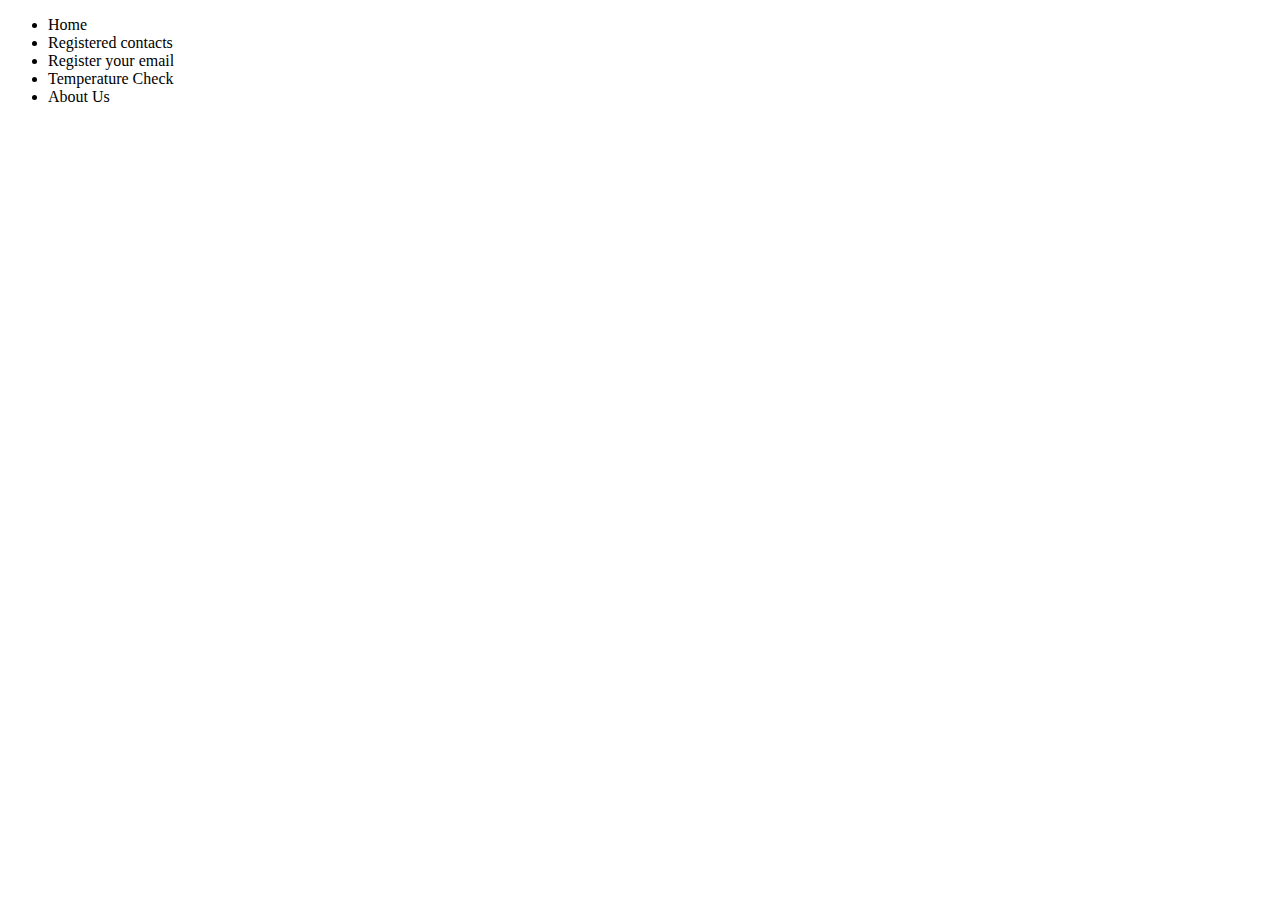
<file: src/main/resources/templates/fragments/nav.html>
<!DOCTYPE html>
<html lang="en" xmlns:th="http://www.thymeleaf.org">

<head>
    <meta charset="UTF-8">
</head>

<body>
    <ul th:fragment="navigation_fragment" class="list">
        <li><a th:href="@{/index}">Home</a></li>
        <li><a th:href="@{/contactList}">Registered contacts</a></li>
        <li><a th:href="@{/contact}">Register your email</a></li>
        <li><a th:href="@{/feverCheck}">Temperature Check</a></li>
        <li><a th:href="@{/about}">About Us</a></li>
    </ul>
</body>

</html>
</file>
